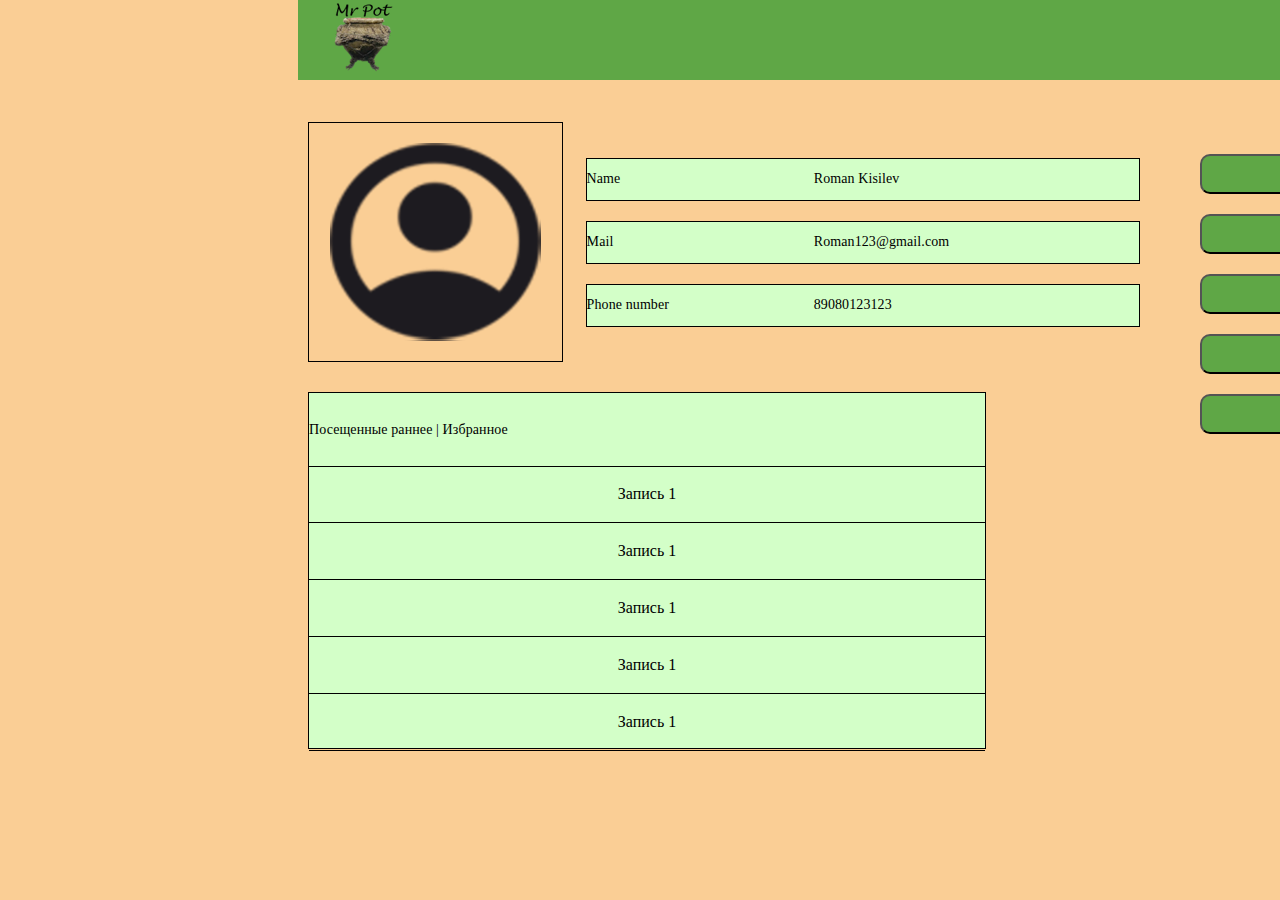
<file: userpage.html>
<!DOCTYPE html>
<html>
<head>
    <meta charset="UTF-8">
    <meta name="viewport" content="width=device-width, initial-scale=1.0">
    <title>UserPage</title>
    <link rel = "stylesheet" href ="css/upstyle.css"> 
    <header class = "Navpannel">
        <section class ="Navpannel-block">
            <nav>
                <a href="index.html">
                    <div class = "Navpannel-Mainimg"></div>
                </a>
                <div class = "Navpannel-Proffile">
                    <a href = "userpage.html">
                        <div class = "Navpannel-Proffile-img"></div>
                    </a>
                </div>
            </nav>
        </section>
    </header>
</head>
<body>
    <main class="AccBlock">
        <section class="AccBlock-UserStats">
            <div class="AccBlock-UserStats-ImgBlock">
                <div class="AccBlock-UserStats-ImgBlock-Img"></div>
            </div>
            <article class="AccBlock-UserStats-TextBlock">
                <div class="AccBlock-UserStats-TextBlock-Bar">
                    <span class="AccBlock-UserStats-TextBlock-Bar-LBlock">Name</span>
                    <span class="AccBlock-UserStats-TextBlock-Bar-RBlock">Roman Kisilev</span>
                </div>
                <div class="AccBlock-UserStats-TextBlock-Bar">
                    <span class="AccBlock-UserStats-TextBlock-Bar-LBlock">Mail</span>
                    <span class="AccBlock-UserStats-TextBlock-Bar-RBlock">Roman123@gmail.com</span>
                </div>
                <div class="AccBlock-UserStats-TextBlock-Bar">
                    <span class="AccBlock-UserStats-TextBlock-Bar-LBlock">Phone number</span>
                    <span class="AccBlock-UserStats-TextBlock-Bar-RBlock">89080123123</span>
                </div>
                <section class="AccBlock-UserStats-FuncBlock">
                    <button class = "AccBlock-UserStats-FuncBlock-But">
                        <span class="AccBlock-UserStats-FuncBlock-But-Text">Кнопка</span>
                    </button>
                    <button class = "AccBlock-UserStats-FuncBlock-But">
                        <span class="AccBlock-UserStats-FuncBlock-But-Text">Кнопка</span>
                    </button>
                    <button class = "AccBlock-UserStats-FuncBlock-But">
                        <span class="AccBlock-UserStats-FuncBlock-But-Text">Кнопка</span>
                    </button>
                    <button class = "AccBlock-UserStats-FuncBlock-But">
                        <span class="AccBlock-UserStats-FuncBlock-But-Text">Кнопка</span>
                    </button>
                    <button class = "AccBlock-UserStats-FuncBlock-But">
                        <span class="AccBlock-UserStats-FuncBlock-But-Text">Кнопка</span>
                    </button>
                </section>
            </article>
        </section>
        <section class="AccBlock-ListBlock">
            <article class=" AccBlock-ListnameBlock">
                <span class="AccBlock-ListnameBlock-Name">Посещенные раннее | Избранное</span>
            </article>
            <article class="AccBlock-AccFavoredList">
                <span class="AccBlock-AccFavoredList-Item">Запись 1</span>
                <span class="AccBlock-AccFavoredList-Item">Запись 1</span>
                <span class="AccBlock-AccFavoredList-Item">Запись 1</span>
                <span class="AccBlock-AccFavoredList-Item">Запись 1</span>
                <span class="AccBlock-AccFavoredList-Item">Запись 1</span>
            </article>
        </section>
        <form class = "AccBlock-Social">
            <div class = "AccBlock-Social-TopBlock">S U B S C R I B E</div>
            <span class = "AccBlock-Social-MiddleTextBlock">Только лучшие рецепты<br>от Mr.Pot.ru</span>
            <div class = "AccBlock-Social-InputBlock">
                <label class ="label-Social">Enail:</label>
                <input pattern="^\S+@\S+\.\S+$" name="email" id="email" placeholder="user@example.com" required></input>
            </div>
            <div class = "AccBlock-Social-InputBlock">
                <label class ="label-Social">Phone:</label>
                <input pattern="[0-9]{11}" name="phone" id="phone" placeholder="89324249582" required></input>
            </div>
            <div class = "AccBlock-Social-InputBlock">
                <label class ="label-Social">City:</label>
                <input pattern = "^[А-Яа-яЁё\s]+$" name="city" id="city" placeholder="Сургут" required></input>
            </div>
            <button type = "submit" class = "AccBlock-Social-But">Подписаться</button>
        </form>
    </main>
</body>
</html>
</file>
<file: css/upstyle.css>
body{
    background-color: #face95;
    width: 100%;
    height: 100%;
}
/* ---------- */
.Navpannel{
    /* Nav */
    position: fixed;
    max-width: 1300px;
    width: 80%;
    height: 80px;
    margin-left: 290px;
    top: 0px;

    z-index: 2;
}

.Navpannel-block{
    position: fixed;
    max-width: 1300px;
    width: 80%;
    height: 80px;
    top: 0px;
    background: #5FA746;

    z-index: 2;
}


.Navpannel-Proffile{
    /* Profile */

    /* Auto layout */
    display: flex;
    flex-direction: row;
    justify-content: center;
    align-items: center;
    padding: 0px;
    gap: 5px;

    position: absolute;
    width: 42px;
    height: 42px;
    left: 1230px;
    top: 20px;
}

.Navpannel-Proffile-img{
    /* Prof */

    width: 42px;
    height: 42px;

    background: url(../img/img-prof.png), #5FA746;

    /* Inside auto layout */
    flex: none;
    order: 0;
    flex-grow: 0;
}

.Navpannel-Mainimg{
    /* Cookpal 1 */

    position: absolute;
    width: 70px;
    height: 69px;
    left: 30px;
    top: 3px;

    background-image: url(../img/img-main1.png);
}

/* -------------------- */
.AccBlock{
    /* AccBlock */

    position: absolute;
    margin-left: 300px;
    width: 1261px;
    height: 708px;
    top: 122px;
}
/* -- */
.AccBlock-UserStats{
    /* UserStats */

    position: absolute;
    width: 1261px;
    height: 344px;
    left: 0px;
    top: 0px;
}

.AccBlock-UserStats-ImgBlock{
    /* account_circle */

    box-sizing: border-box;

    position: absolute;
    width: 255px;
    height: 240px;
    left: 0px;
    top: 0px;

    border: 1px solid #000000;
}

.AccBlock-UserStats-ImgBlock-Img{

    /* icon */

    position: absolute;
    left: 8.33%;
    right: 8.33%;
    top: 8.33%;
    bottom: 8.33%;

    background: url(../img/img-UP.png)
}

/* --  */

.AccBlock-UserStats-TextBlock{
    /* UserStatsTextBlock */

    box-sizing: border-box;
    
    /* Auto layout */
    display: flex;
    flex-direction: column;
    justify-content: center;
    align-items: center;
    padding: 0px;
    gap: 20px;
    
    position: absolute;
    width: 554.11px;
    height: 240px;
    left: 277.59px;
    top: 0px;
    
}



.AccBlock-UserStats-TextBlock-Bar{
    box-sizing: border-box;

    /* Auto layout */
    display: flex;
    flex-direction: row;
    justify-content: space-between;
    align-items: center;
    padding: 0px;
    
    width: 554.11px;
    height: 43px;
    
    background: #D3FFC8;
    border: 1px solid #000000;
    
    /* Inside auto layout */
    flex: none;
    align-self: stretch;
    flex-grow: 0;    
}


.AccBlock-UserStats-TextBlock-Bar-LBlock{
    /* UserName */

    width: 193px;
    height: 43px;

    /* M3/label/large */
    font-family: 'Roboto';
    font-style: normal;
    font-weight: 500;
    font-size: 14px;
    line-height: 20px;
    /* or 143% */
    display: flex;
    align-items: center;
    text-align: center;
    letter-spacing: 0.1px;

    color: #000000;


    /* Inside auto layout */
    flex: none;
    order: 0;
    flex-grow: 0;
}

.AccBlock-UserStats-TextBlock-Bar-RBlock{
    /* UserName */

    width: 325px;
    height: 43px;

    /* M3/label/large */
    font-family: 'Roboto';
    font-style: normal;
    font-weight: 500;
    font-size: 14px;
    line-height: 20px;
    /* or 143% */
    display: flex;
    align-items: center;
    text-align: center;
    letter-spacing: 0.1px;

    color: #000000;


    /* Inside auto layout */
    flex: none;
    order: 1;
    flex-grow: 0;
    }



/* -- */


.AccBlock-UserStats-FuncBlock{
    /* UserFucnBlock */

    box-sizing: border-box;

    /* Auto layout */
    display: flex;
    flex-direction: column;
    justify-content: center;
    align-items: center;
    padding: 0px;
    gap: 20px;

    position: absolute;
    width: 429.3px;
    height: 344px;
    left: 575px;
    top: 0px;

}


.AccBlock-UserStats-FuncBlock-But{
    width: 350px;
    height: 40px;
    background: #5FA746;
    border-radius: 10px;
}

.AccBlock-UserStats-FuncBlock-But:hover{
    background: #47995a;
}

.AccBlock-UserStats-FuncBlock-But-Text{
    font-family: 'Poppins';
    font-style: normal;
    font-weight: 500;
    font-size: 18px;
    line-height: 40px;
    /* identical to box height */
    text-align: center;

    color: #FFFFFF;
}
/* -- */

.AccBlock-ListBlock{
    /* ListNameBlock */

    position: absolute;
    width: 676px;
    height: 355px;
    left: 0px;
    top: 270px;
    background: #D3FFC8;
    border: 1px solid #000000;
}

.AccBlock-ListnameBlock{
    /* ListNameBlock */

    position: absolute;
    width: 676px;
    height: 73px;
    border-bottom: 1px solid #000000;
}

.AccBlock-ListnameBlock-Name{
    /* AccListName */

    position: absolute;
    width: 676px;
    height: 73px;
    left: 0px;
    top: 0px;
    /* M3/label/large */
    font-family: 'Roboto';
    font-style: normal;
    font-weight: 500;
    font-size: 14px;
    line-height: 20px;
    /* or 143% */
    display: flex;
    align-items: center;
    text-align: center;
    letter-spacing: 0.1px;

    color: #000000;
}

/* -- */

.AccBlock-AccFavoredList{
    box-sizing: border-box;

    /* Auto layout */
    display: flex;
    flex-direction: column;
    align-items: flex-start;
    padding: 0px;
    
    position: absolute;
    width: 676px;
    height: flex;
    top: 73px; 
}


.AccBlock-AccFavoredList-Item{
    /* List item 1*/

    /* Auto layout */
    display: flex;
    flex-direction: column;
    justify-content: center;
    align-items: center;
    padding: 0px;
    isolation: isolate;

    width: 676px;
    height: 56px;
    min-height: 56px;
    border-bottom: 1px solid #000000;

    /* Inside auto layout */
    flex: none;
    order: 0;
    align-self: stretch;
    flex-grow: 0;

}

/* ------------------------------------- */
.label-Social{
    width: 50px;
}

.AccBlock-Social{
    position: absolute;
    display: flex;
    flex-direction: column;
    justify-content: center;
    flex:auto;
    right: 20px;
    top: 477px;
    gap: 15px;
    padding: 5px;
    padding-top: 0px;
    padding-bottom: 3px;
    background: #D3FFC8;
    border: 1px solid #000000;
    border-radius: 10px;
}

.AccBlock-Social-TopBlock{
    flex:auto;
    align-self: center;
    background: #5FA746;
    border: 1px solid #000000;
    border-top: none;
}


.AccBlock-Social-MiddleTextBlock{
    flex:auto;
    align-self: center;
    text-align: center;
    font-style: "Open Sans";
    text-decoration-line:underline;
}

.AccBlock-Social-InputBlock{
    display: flex;
}

.AccBlock-Social-But{
    align-self: self-end;
    background: #5FA746;
    border-radius: 10px;
    font-style: "Open Sans";
    font-size: 75%;
}

.AccBlock-Social-But:hover{
    background: #47995a;
}

input::placeholder{
    color: #000000b2;
}

input:focus:required:invalid { 
    background-color:indianred;
    border-color: red;
}
</file>
